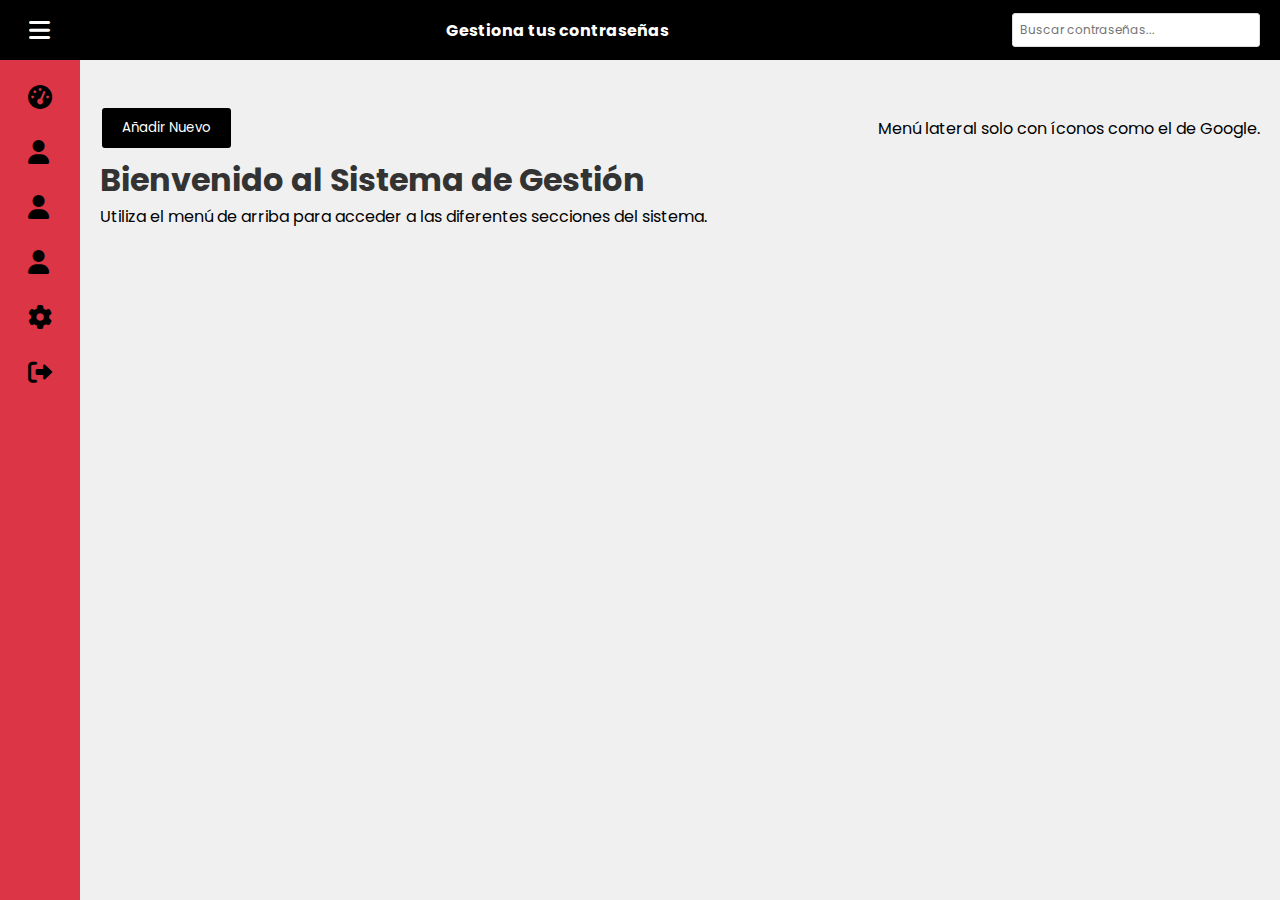
<file: index.html>
<!DOCTYPE html>
<html lang="es">
<head>
    <meta charset="UTF-8">
    <meta name="viewport" content="width=device-width, initial-scale=1.0">
    <link rel="stylesheet" href="styles.css">
    <title>Menú Principal y Lateral Solo Íconos</title>
    <link rel="stylesheet" href="https://cdnjs.cloudflare.com/ajax/libs/font-awesome/6.0.0-beta3/css/all.min.css">
    <link href="https://fonts.googleapis.com/css2?family=Poppins:wght@300;400;500;600;700&display=swap" rel="stylesheet">

</head>
<body>
    <!-- Menú principal superior -->
    <header class="main-header">
        <button class="menu-toggle" id="menuToggle">
            <i class="fas fa-bars" id="menuIcon"></i>

        </button>
       <!-- <nav class="top-nav">
            <a href="#">Inicio</a>
            <a href="#">Servicios</a>
            <a href="#">Contacto</a>
        </nav> -->

        <h1 class="logo">     Gestiona tus contraseñas</h1>

        <div class="search-container"><input type="text" id="searchInput" placeholder="Buscar contraseñas..."></div>

        

    </header>

    <!-- Menú lateral solo con íconos -->
    <aside class="side-menu" id="sideMenu">
        <nav class="side-nav">
            <a href="#" title="Dashboard"><i class="fas fa-tachometer-alt"></i></a>
            <a href="system/cuentas.html" title="Cuentas"><i class="fas fa-user"></i></a>
            <a href="system/suscripcion.html" title="Suscripciones"><i class="fas fa-user"></i></a>
            <a href="system/pass.html" title="Contraseñas"><i class="fas fa-user"></i></a>
            <a href="#" title="Ajustes"><i class="fas fa-cog"></i></a>
            <a href="#" title="Salir"><i class="fas fa-sign-out-alt"></i></a>
        </nav>
    </aside>

    <!-- Contenido de la página -->
    <main class="content">    

        <!-- Título principal -->
    
    <div class="flex"> 
        <button id="addPasswordBtn">Añadir Nuevo</button>
        <p>Menú lateral solo con íconos como el de Google.</p>
    </div>

     <section>
            <h2>Bienvenido al Sistema de Gestión</h2>
            <p>Utiliza el menú de arriba para acceder a las diferentes secciones del sistema.</p>
        </section>




    </main>
    <script src="scriptpassgrid.js"></script>
    <script src="script.js"></script>
</body>
</html>
</file>
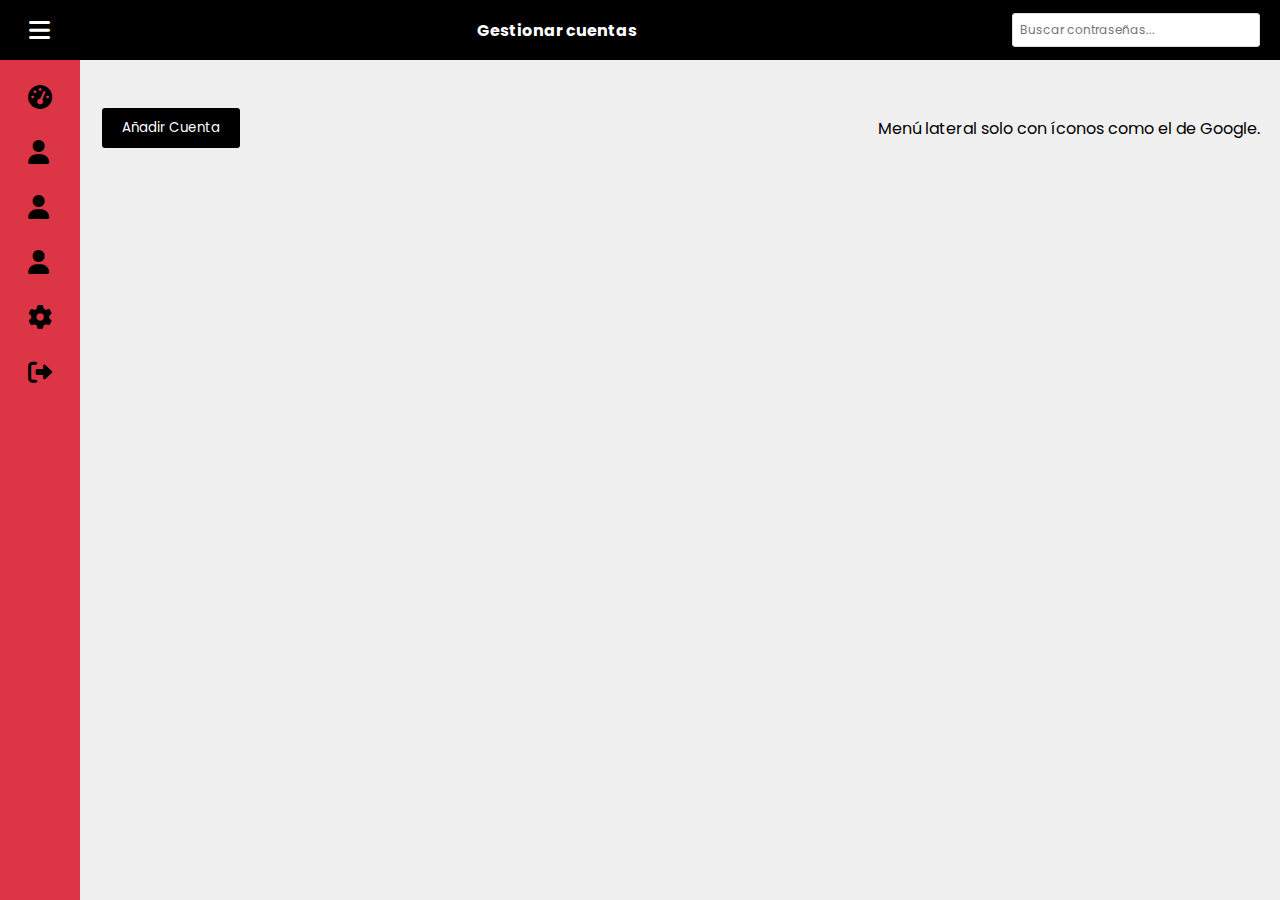
<file: system/cuentas.html>
<!DOCTYPE html>
<html lang="es">
<head>
    <meta charset="UTF-8">
    <meta name="viewport" content="width=device-width, initial-scale=1.0">
    <link rel="stylesheet" href="../styles.css">
    <title>Menú Principal y Lateral Solo Íconos</title>
    <link rel="stylesheet" href="https://cdnjs.cloudflare.com/ajax/libs/font-awesome/6.0.0-beta3/css/all.min.css">
    <link href="https://fonts.googleapis.com/css2?family=Poppins:wght@300;400;500;600;700&display=swap" rel="stylesheet">

</head>
<body>
    <!-- Menú principal superior -->
    <header class="main-header">
        <button class="menu-toggle" id="menuToggle">
            <i class="fas fa-bars" id="menuIcon"></i>

        </button>
       <!-- <nav class="top-nav">
            <a href="#">Inicio</a>
            <a href="#">Servicios</a>
            <a href="#">Contacto</a>
        </nav> -->

        <h1 class="logo">     Gestionar cuentas</h1>

        <div class="search-container"><input type="text" id="searchInput" placeholder="Buscar contraseñas..."></div>

        

    </header>

    <!-- Menú lateral solo con íconos -->
    <aside class="side-menu" id="sideMenu">
        <nav class="side-nav">
            <a href="../index.html" title="Dashboard"><i class="fas fa-tachometer-alt"></i></a>
            <a href="cuentas.html" title="Cuentas"><i class="fas fa-user"></i></a>
            <a href="suscripcion.html" title="Suscripciones"><i class="fas fa-user"></i></a>
            <a href="pass.html" title="Contraseñas"><i class="fas fa-user"></i></a>
            <a href="#" title="Ajustes"><i class="fas fa-cog"></i></a>
            <a href="#" title="Salir"><i class="fas fa-sign-out-alt"></i></a>
        </nav>
    </aside>

    <!-- Contenido de la página -->
    <main class="content">    

        <!-- Título principal -->
    
    <div class="flex"> 
        <button id="addUserBtn">Añadir Cuenta</button>
        <p>Menú lateral solo con íconos como el de Google.</p>
    </div>

    <!-- Modal para agregar o editar cuentas -->
        <div id="userModal" class="modal" style="display:none;">
            <div class="modal-content">
                <span class="close-user" onclick="closeUserModal()">&times;</span>
                <h2 id="userModalTitle">Añadir Nuevo Usuario</h2>
                <form id="userForm">
                    <label>Nombre de Usuario:</label>
                    <input type="text" id="username" required>
                    <label>Nombre Completo:</label>
                    <input type="text" id="fullName" required>
                    <label>Email:</label>
                    <input type="email" id="userEmail" required>
                    <label>Contraseña:</label>
                    <input type="password" id="password" required>
                    <button type="submit">Guardar Usuario</button>
                </form>
            </div>
        </div>

    

    <!-- Lista de usuarios -->
    <div id="userList"></div>

    




    </main>
    
    <script src="../scriptcuentas.js"></script>
    <script src="../scriptpassgrid.js"></script>
    <script src="../script.js"></script>
</body>
</html>
</file>
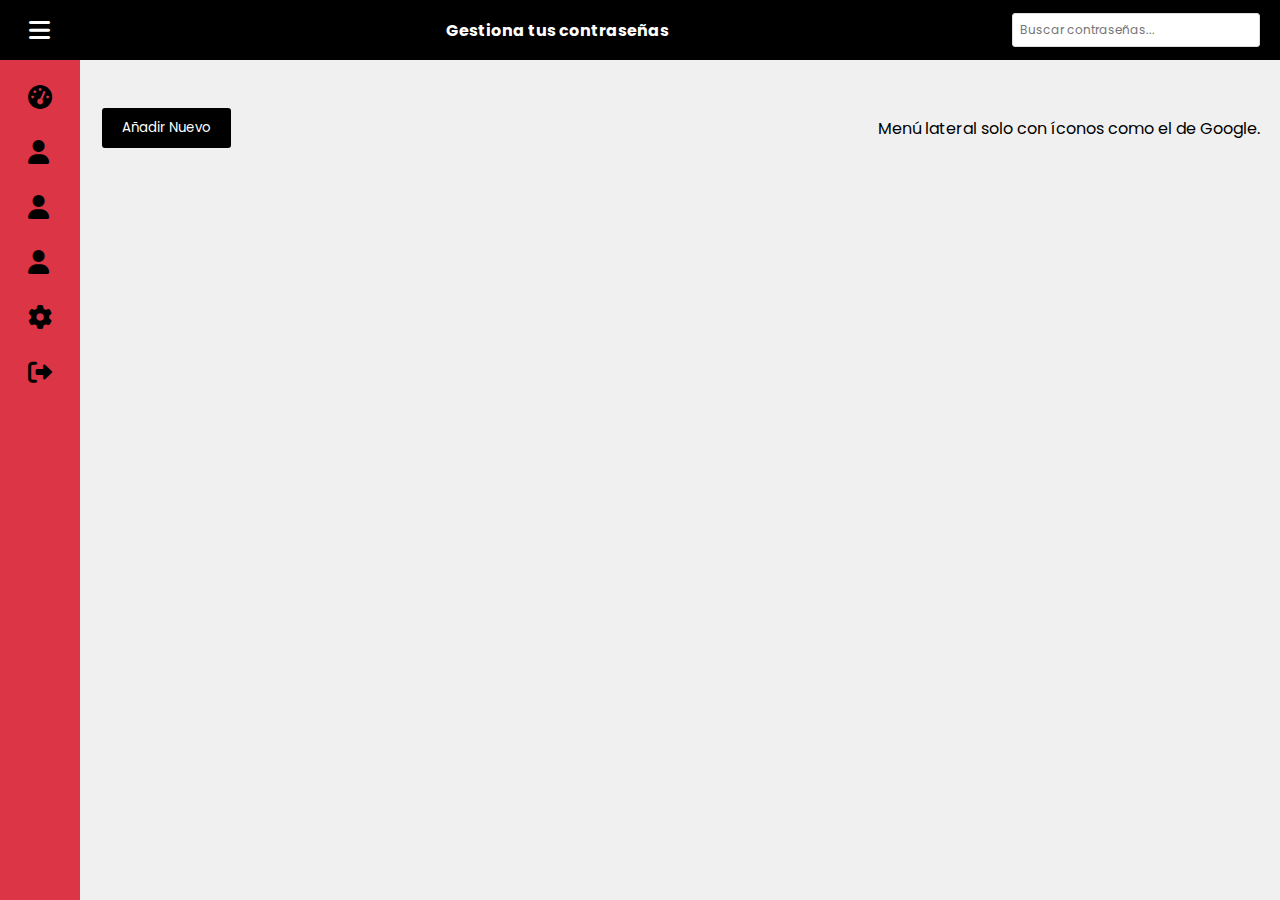
<file: system/pass.html>
<!DOCTYPE html>
<html lang="es">
<head>
    <meta charset="UTF-8">
    <meta name="viewport" content="width=device-width, initial-scale=1.0">
    <link rel="stylesheet" href="../styles.css">
    <title>Menú Principal y Lateral Solo Íconos</title>
    <link rel="stylesheet" href="https://cdnjs.cloudflare.com/ajax/libs/font-awesome/6.0.0-beta3/css/all.min.css">
    <link href="https://fonts.googleapis.com/css2?family=Poppins:wght@300;400;500;600;700&display=swap" rel="stylesheet">

</head>
<body>
    <!-- Menú principal superior -->
    <header class="main-header">
        <button class="menu-toggle" id="menuToggle">
            <i class="fas fa-bars" id="menuIcon"></i>

        </button>
       <!-- <nav class="top-nav">
            <a href="#">Inicio</a>
            <a href="#">Servicios</a>
            <a href="#">Contacto</a>
        </nav> -->

        <h1 class="logo">     Gestiona tus contraseñas</h1>

        <div class="search-container"><input type="text" id="searchInput" placeholder="Buscar contraseñas..."></div>

        

    </header>

    <!-- Menú lateral solo con íconos -->
    <aside class="side-menu" id="sideMenu">
        <nav class="side-nav">
            <a href="../index.html" title="Dashboard"><i class="fas fa-tachometer-alt"></i></a>
            <a href="cuentas.html" title="Cuentas"><i class="fas fa-user"></i></a>
            <a href="suscripcion.html" title="Suscripciones"><i class="fas fa-user"></i></a>
            <a href="pass.html" title="Contraseñas"><i class="fas fa-user"></i></a>
            <a href="#" title="Ajustes"><i class="fas fa-cog"></i></a>
            <a href="#" title="Salir"><i class="fas fa-sign-out-alt"></i></a>
        </nav>
    </aside>

    <!-- Contenido de la página -->
    <main class="content">    

        <!-- Título principal -->
    
    <div class="flex"> 
        <button id="addPasswordBtn">Añadir Nuevo</button>
        <p>Menú lateral solo con íconos como el de Google.</p>
    </div>
<div id="passwordGrid" class="password-grid">
    <!-- Aquí se generarán las tarjetas de contraseñas -->
</div>
    <!-- Botón para abrir la ventana emergente de nueva contraseña -->
    

    
    <!-- Contenedor de contraseñas (diseñado como una grid) -->
    <div id="passwordGrid">
        <!-- Aquí se van a generar las contraseñas guardadas como tarjetas -->
    </div>

    <!-- Ventana emergente para añadir o editar una contraseña -->
    <div id="passwordModal" class="modal">
        <div class="modal-content">
            <span class="close">&times;</span>
            <h2 id="modalTitle">Añadir nueva contraseña</h2>
            <form id="passwordForm">
                <label for="account">Cuenta/Servicio:</label>
                <input type="text" id="account" required>

                <label for="username">Usuario/Email:</label>
                <input type="text" id="username" required>

                <label for="password">Contraseña:</label>
                <input type="password" id="password" required>

                <button type="submit">Guardar</button>
            </form>
        </div>
    </div>




    </main>
    <script src="../scriptpassgrid.js"></script>
    <script src="../script.js"></script>
</body>
</html>
</file>
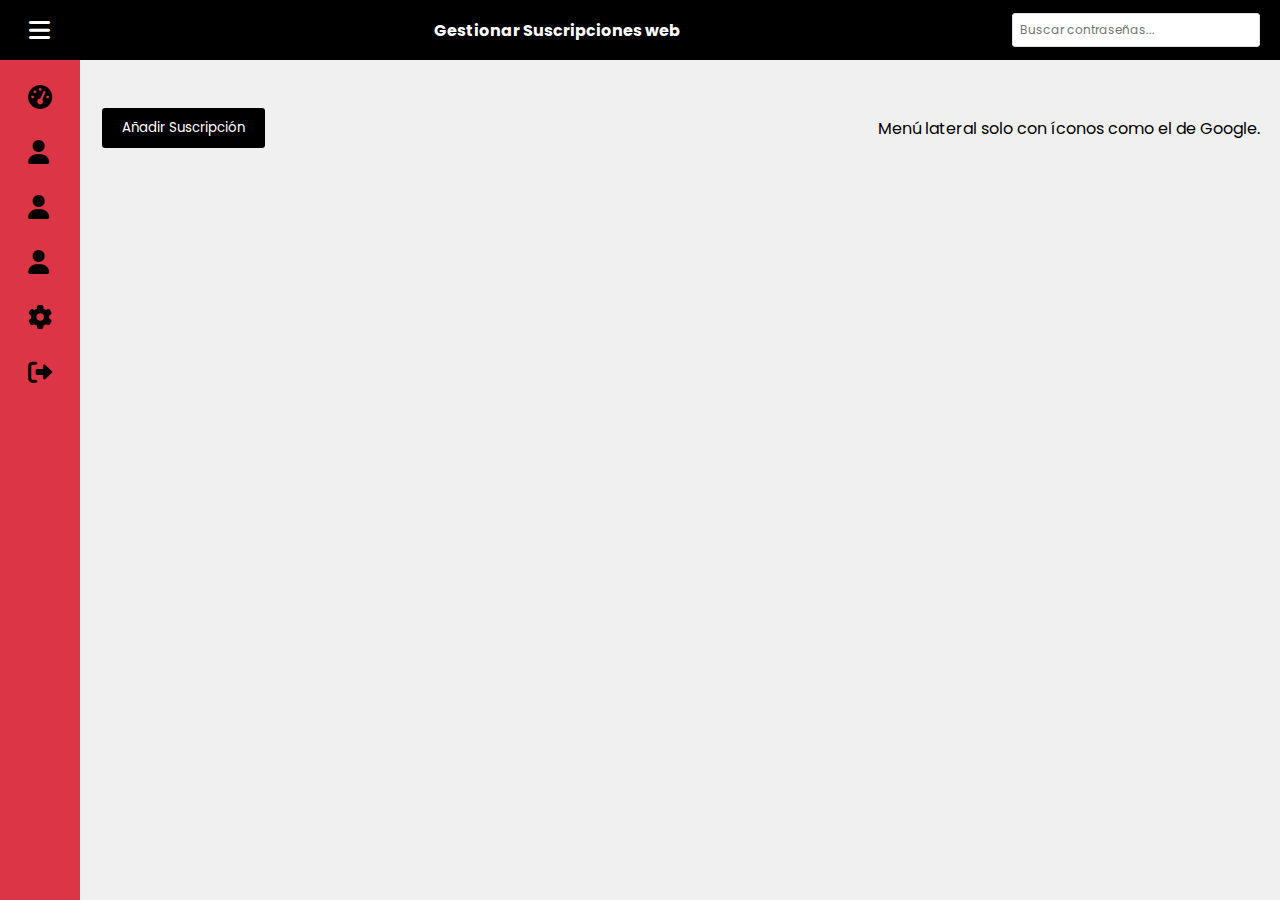
<file: system/suscripcion.html>
<!DOCTYPE html>
<html lang="es">
<head>
    <meta charset="UTF-8">
    <meta name="viewport" content="width=device-width, initial-scale=1.0">
    <link rel="stylesheet" href="../styles.css">
    <title>Menú Principal y Lateral Solo Íconos</title>
    <link rel="stylesheet" href="https://cdnjs.cloudflare.com/ajax/libs/font-awesome/6.0.0-beta3/css/all.min.css">
    <link href="https://fonts.googleapis.com/css2?family=Poppins:wght@300;400;500;600;700&display=swap" rel="stylesheet">

</head>
<body>
    <!-- Menú principal superior -->
    <header class="main-header">
        <button class="menu-toggle" id="menuToggle">
            <i class="fas fa-bars" id="menuIcon"></i>

        </button>
       <!-- <nav class="top-nav">
            <a href="#">Inicio</a>
            <a href="#">Servicios</a>
            <a href="#">Contacto</a>
        </nav> -->

        <h1 class="logo">     Gestionar Suscripciones web</h1>

        <div class="search-container"><input type="text" id="searchInput" placeholder="Buscar contraseñas..."></div>

        

    </header>

    <!-- Menú lateral solo con íconos -->
    <aside class="side-menu" id="sideMenu">
        <nav class="side-nav">
            <a href="../index.html" title="Dashboard"><i class="fas fa-tachometer-alt"></i></a>
            <a href="cuentas.html" title="Cuentas"><i class="fas fa-user"></i></a>
            <a href="suscripcion.html" title="Suscripciones"><i class="fas fa-user"></i></a>
            <a href="pass.html" title="Contraseñas"><i class="fas fa-user"></i></a>
            <a href="#" title="Ajustes"><i class="fas fa-cog"></i></a>
            <a href="#" title="Salir"><i class="fas fa-sign-out-alt"></i></a>
        </nav>
    </aside>

    <!-- Contenido de la página -->
    <main class="content">    

        <!-- Título principal -->
    
    <div class="flex"> 
        <button id="addSubscriptionBtn">Añadir Suscripción</button>
        <p>Menú lateral solo con íconos como el de Google.</p>
    </div>


    <!-- Modal para añadir o editar suscripciones -->
    <div id="subscriptionModal" class="modal">
        <div class="modal-content">
            <span class="close-subscription">&times;</span>
            <h2 id="subscriptionModalTitle">Añadir Nueva Suscripción</h2>
            <form id="subscriptionForm">
                <label for="planTitle">Título del Plan:</label>
                <input type="text" id="planTitle" required>

                <label for="url">URL:</label>
                <input type="url" id="url" required>

                <label for="startDate">Fecha de Inicio:</label>
                <input type="date" id="startDate" required>

                <label for="duration">Duración (meses):</label>
                <input type="number" id="duration" min="1" required>

                <!-- Campo de selección de usuario -->
                <label for="userEmailSelect">Selecciona el usuario:</label>
                <select id="userEmailSelect">
                 <option value="">Seleccione un usuario</option>
                </select>


                <label for="imageUrl">URL de la imagen:</label>
                <input type="url" id="imageUrl" placeholder="https://example.com/imagen.jpg" required>

                <button type="submit">Guardar Suscripción</button>
            </form>
        </div>
    </div>

    <!-- Contenedor para mostrar las suscripciones guardadas en formato de cuadrícula -->
    <div id="subscriptionList" class="subscription-grid"></div>



    </main>
    <script src="../scriptsuscripcion.js"></script>
    <script src="../scriptpassgrid.js"></script>
    <script src="../scriptcuentas.js"></script>
    <script src="../script.js"></script>
</body>
</html>
</file>
<file: styles.css>
﻿/* Reset básico */
* {
    margin: 0;
    padding: 0;
    box-sizing: border-box;
    font-family: 'Poppins', sans-serif; /* Fuente Poppins aplicada */
}

/* Menú principal superior */
.main-header {
    width: calc(100%); /* Ajuste inicial para cuando el sidebar esté abierto */
    height: 60px;
    background-color: #000;
    color: white;
    display: flex;
    align-items: center;
    justify-content: space-between;
    padding: 0px 20px 0px 1px;
    position: fixed;
    top: 0;
    left: 0px; /* Ajuste inicial para cuando el sidebar esté abierto */
    z-index: 1000;
    transition: left 0.3s, width 0.3s;
}

.menu-toggle {
    margin-left: 8px;
    background: none;
    border: none;
    color: white;
    font-size: 24px;
    cursor: pointer;
}

.logo {
    margin-left: 30px;
    font-size: 1em;
}

.top-nav a {
    color: white;
    text-decoration: none;
    margin-left: 20px;
    transition: color 0.3s;
}

.top-nav a:hover {
    color: #00f2fe;
}

/* Menú lateral solo con íconos */
.side-menu {
    width: 80px;
    height: 100vh;
    background-color: #dc3545;
    color: white;
    position: fixed;
    top: 0;
    left: 0;
    z-index: 999;
    display: flex;
    flex-direction: column;
    align-items: center;
    padding-top: 60px; /* Para evitar solapamiento con el header */
    transition: left 0.3s;
}

.side-menu.closed {
    left: -80px; /* Se mueve fuera de la vista */
}

.side-nav {
    display: flex;
    flex-direction: column;
    gap: 20px;
    margin-top: 20px;
}

.side-nav a {
    color: black;
    text-decoration: none;
    font-size: 24px;
    transition: color 0.3s;
}

.side-nav a:hover {
    color: #333;
}

/* Contenido principal */
.content {
    padding: 100px 20px; /* Para evitar el solapamiento con el header */
    margin-left: 80px; /* Ajuste para que coincida con el ancho de la barra lateral */
    transition: margin-left 0.3s;
}
.flex {
    display: flex; /* Habilita Flexbox */
    justify-content: space-between; /* Distribuye los elementos a lo largo del espacio disponible */
    align-items: center; /* Alinea los elementos verticalmente en el centro */
    gap: 20px; /* Añade un espacio entre los elementos */
}
.flex button {
    padding: 10px 20px; /* Estilos adicionales para el botón */
}

.flex p {
    margin: 0; /* Elimina el margen del párrafo */
}

.flex h2 {
    font-size: 18px; /* Ajusta el tamaño del título */
    margin: 0; /* Elimina el margen del h1 */
}





.side-menu.closed ~ .main-header {
    left: 0; /* El menú principal se coloca en su lugar */
    width: 100%;
}

.side-menu.closed ~ .content {
    margin-left: 0; /* Cuando se cierra la barra lateral, el contenido se ajusta */
}

h2 {
    font-size: 2em;
    color: #333;
}

/* Fondo de la página */
body {
    height: 100vh;
    background: #f0f0f0;
}

button {
    display: inline;
    margin: 8px 2px;
    padding: 10px 20px;
    background-color: #000000;
    color: white;
    border: none;
    border-radius: 3px;
    cursor: pointer;
}

button:hover {
    background-color: #333;
}

/* Estilos para el modal */
.modal {
    display: none; /* Oculto por defecto */
    position: fixed;
    z-index: 1;
    left: 0;
    top: 0;
    width: 100%;
    height: 100%;
    background-color: rgba(0, 0, 0, 0.5); /* Fondo oscuro */
    justify-content: center;
    align-items: center;
}

.modal-content {
    background-color: white;
    margin: 15% auto;
    padding: 20px;
    width: 80%;
    max-width: 400px;
    border-radius: 10px;
    box-shadow: 0 4px 8px rgba(0, 0, 0, 0.1); /* Sombra sutil */
    max-width: 600px; /* Limita el ancho de la ventana */
    width: 100%;
    position: relative;
}
/* Título de la ventana */
.modal-content h2 {
    margin-bottom: 20px;
    font-size: 24px;
    font-weight: 600;
    color: #333;
    text-align: center; /* Centra el título */
}
/* Formulario dentro de la ventana */
.modal-content form {
    display: flex;
    flex-direction: column;
    gap: 8px; /* Espacio entre los campos del formulario */
}

/* Etiquetas */
.modal-content label {
    font-size: 14px;
    color: #555;
    margin-top: 15px;
}

/* Campos de entrada de texto */
.modal-content input[type="text"],
.modal-content input[type="password"] {
    padding: 5px;
    border-top: 0px solid #ddd;
    border-left: 0px solid #ddd;
    border-right: 0px solid #ddd;
    border-radius: 0px;
    font-size: 13px;
    width: 100%;
    box-sizing: border-box; /* Asegura que el padding no rompa el diseño */
    background-color: #fff;
}

.modal-content input[type="text"]:focus,
.modal-content input[type="password"]:focus {
    border-color: #007bff; /* Color de borde al enfocar */
    outline: none; /* Elimina el borde azul predeterminado */
}




.close {
    float: right;
    font-size: 28px;
    cursor: pointer;
}

.close:hover {
    color: red;
}

/* Estilos para la tabla */
#passwordTable {
    margin-top: 30px;
    text-align: center;
}

table {
    width: 100%;
    border-collapse: collapse;
}

table, th, td {
    border: 1px solid #ddd;
}

th, td {
    padding: 7px 10px;
    text-align: left;
}

th {
    background-color: #f2f2f2;
}

td {
    background-color: #f9f9f9;
}

td button {
    padding: 5px 10px;
    margin: 0 5px;
    background-color: #000;
    color: white;
    border: none;
    border-radius: 3px;
    cursor: pointer;
}

td button:hover {
    background-color: #333;
}

td button.delete {
    background-color: #dc3545;
}

td button.delete:hover {
    background-color: #c82333;
}

/* Estilos para el grid de contraseñas */
#passwordGrid {
    display: grid;
    grid-template-columns: repeat(auto-fill, minmax(300px, 1fr));
    gap: 20px;
    margin-top: 20px;
}

/* Estilos de las tarjetas de contraseña */
.password-card {
    background-color: white;
    border: 1px solid #ddd;
    border-radius: 8px;
    padding: 20px;
    box-shadow: 0 2px 5px rgba(0, 0, 0, 0.1);
    display: flex;
    flex-direction: column;
    justify-content: space-between;
}

.password-card h3 {
    font-size: 28px;
    margin: 0 0 10px;
}

.password-card p {
    font-size: 14px;
}

.password-card .button-group {
    display: flex;
    justify-content: space-between; /* Asegura que los botones se separen */
    margin-top: 10px;
}

.password-card button {
    flex: 1; /* Los botones se ajustan al mismo tamaño */
    margin-right: 10px; /* Espaciado entre botones */
}

.password-card button.delete {
    margin-right: 0; /* Elimina el margen derecho del último botón */
}

/* Estilos existentes para los botones */
.password-card button:hover {
    background-color: #333;
}

.password-card button.delete {
    background-color: #dc3545;
}

.password-card button.delete:hover {
    background-color: #c82333;
}

search-container {
    margin-bottom: 20px; /* Espacio inferior para separar del contenido */
    text-align: center; /* Centrar el campo de búsqueda */
}

.search-container input {
    padding: 7px;
    border: 1px solid #ddd;
    border-radius: 3px;
    font-size: 12px;
    width: 100%; /* Ancho del campo de búsqueda */
    max-width: 600px; /* Ancho máximo */
    box-sizing: border-box; /* Asegura que el padding no rompa el diseño */
}

.search-container input:focus {
    border-color: #007bff; /* Color de borde al enfocar */
    outline: none; /* Elimina el borde azul predeterminado */
}



/* Estilos para el grid de suscripciones */
#subscriptionList {
    display: grid;
    grid-template-columns: repeat(auto-fill, minmax(300px, 1fr));
    gap: 20px;
    margin-top: 20px;
}

/* Estilos de las tarjetas de suscripción */
.subscription-card {
    background-color: white;
    border: 1px solid #ddd;
    border-radius: 8px;
    padding: 20px;
    box-shadow: 0 2px 5px rgba(0, 0, 0, 0.1);
    display: flex;
    flex-direction: column;
    justify-content: space-between;
}

.subscription-card img {
    width: 100%;
    height: auto;
    max-height: 150px;
    object-fit: cover;
    border-radius: 8px;
    margin-bottom: 15px;
}

.subscription-card h3 {
    font-size: 28px;
    margin: 0 0 10px;
}

.subscription-card p {
    font-size: 14px;
}

.subscription-card .button-group {
    display: flex;
    justify-content: space-between;
    margin-top: 10px;
}

.subscription-card button {
    flex: 1;
    margin-right: 10px;
}

.subscription-card button.delete {
    margin-right: 0;
    background-color: #dc3545;
}

.subscription-card button.delete:hover {
    background-color: #c82333;
}

.subscription-card button:hover {
    background-color: #333;
}


/* Estilos para el grid de cuentas */
#accountList {
    display: grid;
    grid-template-columns: repeat(auto-fill, minmax(300px, 1fr));
    gap: 20px;
    margin-top: 20px;
}

.account-card {
    background-color: white;
    border: 1px solid #ddd;
    border-radius: 8px;
    padding: 20px;
    box-shadow: 0 2px 5px rgba(0, 0, 0, 0.1);
    display: flex;
    flex-direction: column;
    justify-content: space-between;
}
</file>
